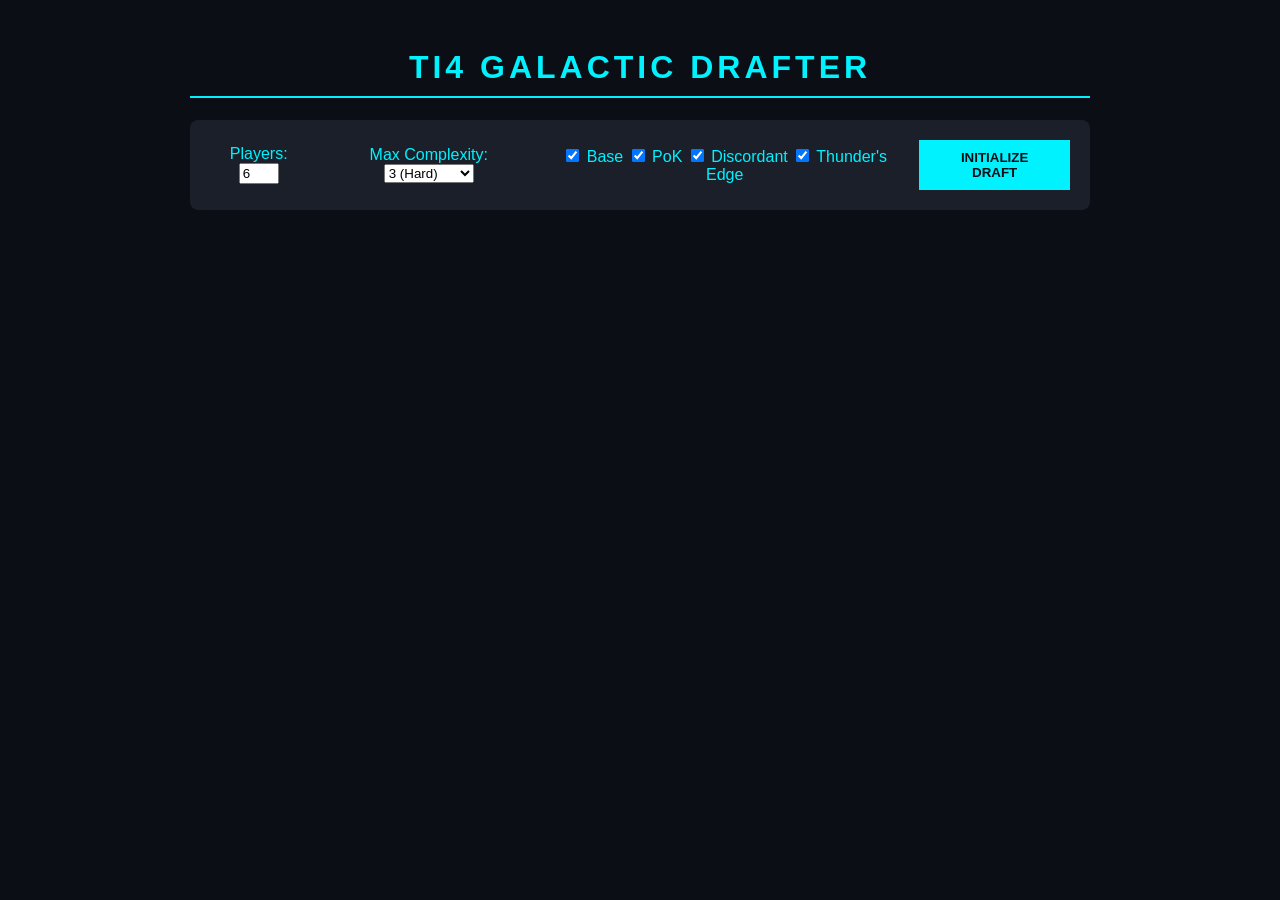
<file: index.html>
<!DOCTYPE html>
<html lang="en">
<head>
    <meta charset="UTF-8">
    <meta name="viewport" content="width=device-width, initial-scale=1.0">
    <title>TI4 Galactic Drafter</title>
    <link rel="stylesheet" href="style.css">
</head>
<body>
    <div class="container">
        <h1>TI4 Galactic Drafter</h1>
        
        <div class="setup-panel">
            <div class="setting">
                <label>Players:</label>
                <input type="number" id="playerCount" value="6" min="2" max="8">
            </div>
            <div class="setting">
                <label>Max Complexity:</label>
                <select id="complexity">
                    <option value="1">1 (Easy)</option>
                    <option value="2">2 (Medium)</option>
                    <option value="3" selected>3 (Hard)</option>
                </select>
            </div>
            <div class="expansions">
                <label><input type="checkbox" class="exp-check" value="Base" checked> Base</label>
                <label><input type="checkbox" class="exp-check" value="PoK" checked> PoK</label>
                <label><input type="checkbox" class="exp-check" value="Discordant" checked> Discordant</label>
                <label><input type="checkbox" class="exp-check" value="Thunder's Edge" checked> Thunder's Edge</label>
            </div>
            <button id="btnDraft">Initialize Draft</button>
        </div>

        <div id="displayArea" class="results-grid"></div>
    </div>

    <script type="module" src="app.js"></script>

    <script type="module">
        import { pickFactions, generateGalaxy } from './app.js';

        document.getElementById('btnDraft').addEventListener('click', () => {
            const selectedExpansions = Array.from(document.querySelectorAll('.exp-check:checked'))
                                            .map(cb => cb.value);

            const config = {
                numPlayers: parseInt(document.getElementById('playerCount').value),
                maxComplexity: parseInt(document.getElementById('complexity').value),
                expansions: selectedExpansions,
                minRes: 4, maxRes: 9, minInf: 4, maxInf: 9
            };

            try {
                const factions = pickFactions(config);
                const galaxy = generateGalaxy(config);
                renderResults(factions, galaxy);
            } catch (err) {
                console.error(err);
                alert("Error: " + err.message);
            }
        });

        function renderResults(factions, galaxy) {
            const area = document.getElementById('displayArea');
            area.innerHTML = '';

            factions.forEach((f, i) => {
                const slice = galaxy ? galaxy[i] : null;
                const card = document.createElement('div');
                card.className = 'player-card';
                card.innerHTML = `
                    <h3>Player ${i + 1}</h3>
                    <div class="faction-name">${f.name}</div>
                    <small>${f.expansion} (Complexity: ${f.complexity})</small>
                    <hr>
                    <p><strong>Resources:</strong> ${slice ? slice.stats.res : 'N/A'}</p>
                    <p><strong>Influence:</strong> ${slice ? slice.stats.inf : 'N/A'}</p>
                `;
                area.appendChild(card);
            });
        }
    </script>
</body>
</html>
</file>
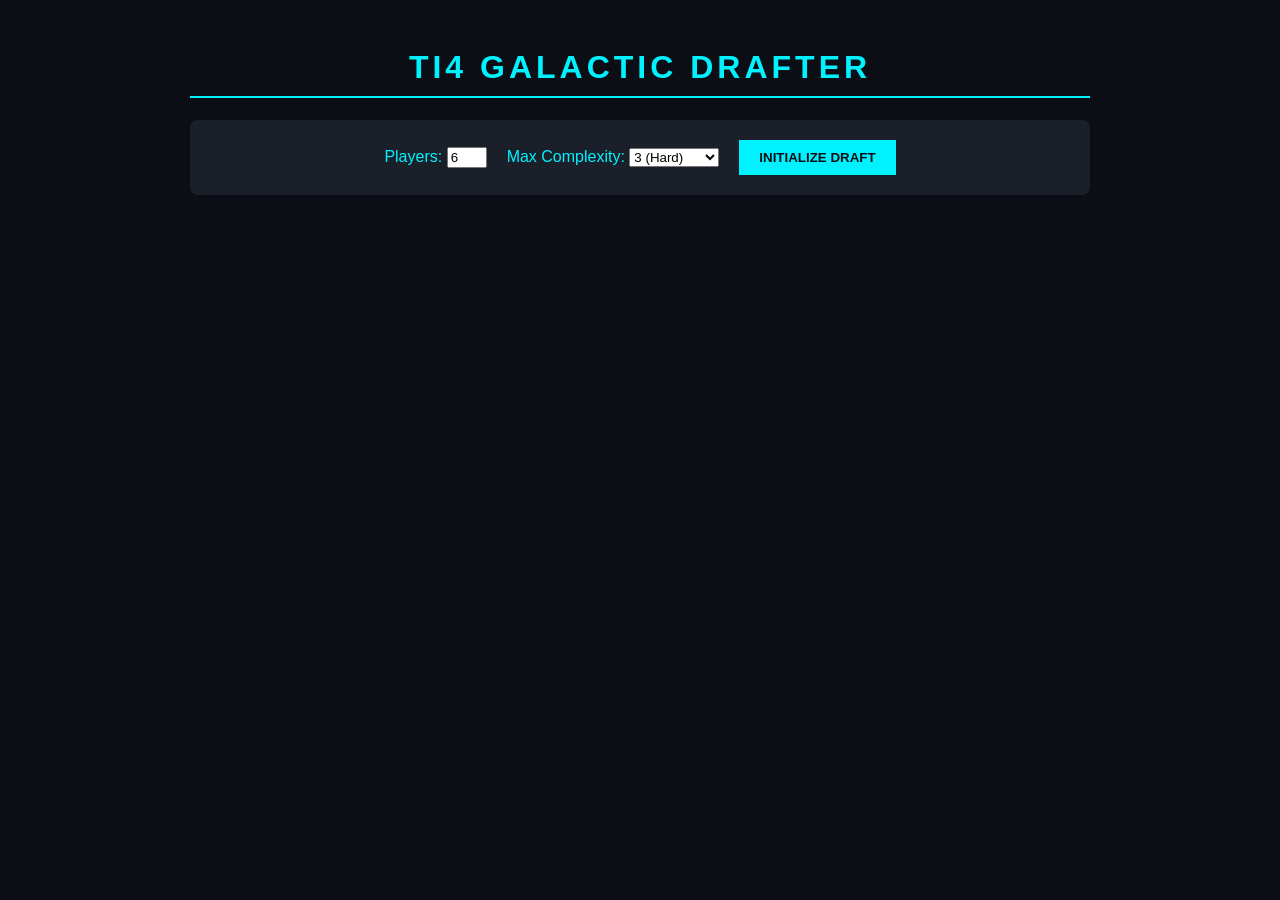
<file: index2.html>
<!DOCTYPE html>
<html lang="en">
<head>
    <meta charset="UTF-8">
    <meta name="viewport" content="width=device-width, initial-scale=1.0">
    <title>TI4 Galactic Drafter</title>
    <link rel="stylesheet" href="style.css">
</head>
<body>
    <div class="container">
        <h1>TI4 Galactic Drafter</h1>
        
        <div class="setup-panel">
            <div class="setting">
                <label>Players:</label>
                <input type="number" id="playerCount" value="6" min="2" max="8">
            </div>
            <div class="setting">
                <label>Max Complexity:</label>
                <select id="complexity">
                    <option value="1">1 (Easy)</option>
                    <option value="2">2 (Medium)</option>
                    <option value="3" selected>3 (Hard)</option>
                </select>
            </div>
            <button id="btnDraft">Initialize Draft</button>
        </div>

        <div id="displayArea" class="results-grid">
            </div>
    </div>

    <script type="module">
        import { pickFactions, generateGalaxy } from './app.js';

        document.getElementById('btnDraft').addEventListener('click', () => {
            const config = {
                numPlayers: parseInt(document.getElementById('playerCount').value),
                maxComplexity: parseInt(document.getElementById('complexity').value),
                expansions: ["Base", "PoK", "Discordant", "Thunder's Edge"],
                minRes: 4, maxRes: 9, minInf: 4, maxInf: 9
            };

            try {
                const factions = pickFactions(config);
                const galaxy = generateGalaxy(config);
                renderResults(factions, galaxy);
            } catch (err) {
                alert(err.message);
            }
        });

        function renderResults(factions, galaxy) {
            const area = document.getElementById('displayArea');
            area.innerHTML = ''; // Clear old results

            factions.forEach((f, i) => {
                const slice = galaxy ? galaxy[i] : null;
                const card = document.createElement('div');
                card.className = 'player-card';
                card.innerHTML = `
                    <h3>Player ${i + 1}</h3>
                    <div class="faction-name">${f.name}</div>
                    <small>${f.expansion} (C:${f.complexity})</small>
                    <hr>
                    <p><strong>Resources:</strong> ${slice ? slice.stats.res : 'N/A'}</p>
                    <p><strong>Influence:</strong> ${slice ? slice.stats.inf : 'N/A'}</p>
                `;
                area.appendChild(card);
            });
        }
    </script>
</body>
</html>
</file>
<file: style.css>
body {
    background-color: #0b0e14;
    color: #00f2ff;
    font-family: 'Segoe UI', Roboto, sans-serif;
    display: flex;
    justify-content: center;
    padding: 20px;
}

.container {
    max-width: 900px;
    width: 100%;
    text-align: center;
}

h1 {
    text-transform: uppercase;
    letter-spacing: 4px;
    border-bottom: 2px solid #00f2ff;
    padding-bottom: 10px;
}

.setup-panel {
    background: #1a1f29;
    padding: 20px;
    border-radius: 8px;
    margin-bottom: 30px;
    display: flex;
    gap: 20px;
    justify-content: center;
    align-items: center;
}

button {
    background: #00f2ff;
    color: #0b0e14;
    border: none;
    padding: 10px 20px;
    font-weight: bold;
    cursor: pointer;
    text-transform: uppercase;
}

button:hover {
    background: #fff;
}

.results-grid {
    display: grid;
    grid-template-columns: repeat(auto-fit, minmax(250px, 1fr));
    gap: 20px;
}

.player-card {
    background: #1a1f29;
    border: 1px solid #333;
    padding: 15px;
    border-radius: 10px;
    transition: transform 0.2s;
}

.player-card:hover {
    transform: scale(1.05);
    border-color: #00f2ff;
}

.faction-name {
    font-size: 1.2em;
    font-weight: bold;
    color: #fff;
}

.pool-container {
    display: flex;
    gap: 40px;
    justify-content: center;
    margin-top: 20px;
}

.pool-column {
    flex: 1;
}

.pool-grid {
    display: grid;
    grid-template-columns: 1fr;
    gap: 10px;
}

.pool-card {
    background: #1a1f29;
    border: 1px solid #444;
    padding: 10px;
    border-radius: 4px;
    text-align: left;
}

.faction-card { border-left: 4px solid #00f2ff; }
.slice-card { border-left: 4px solid #ff00ff; }
</file>
